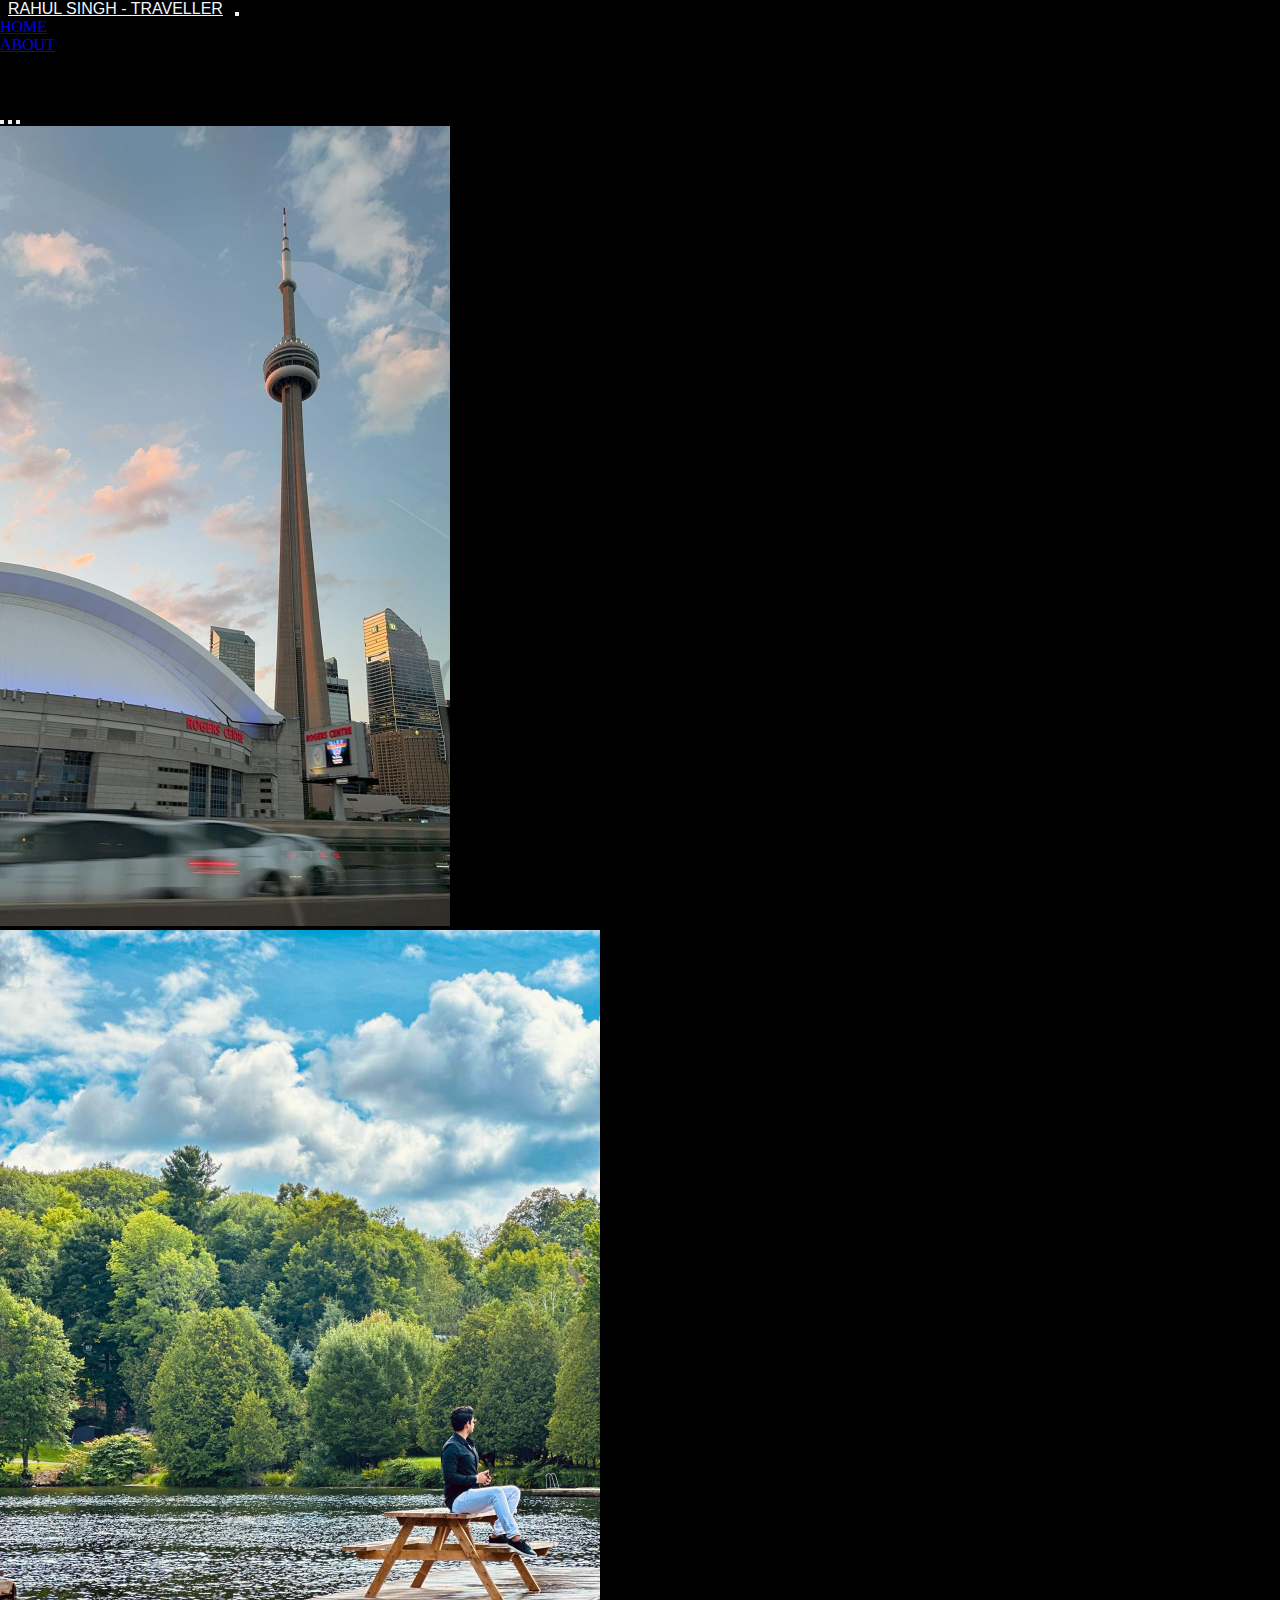
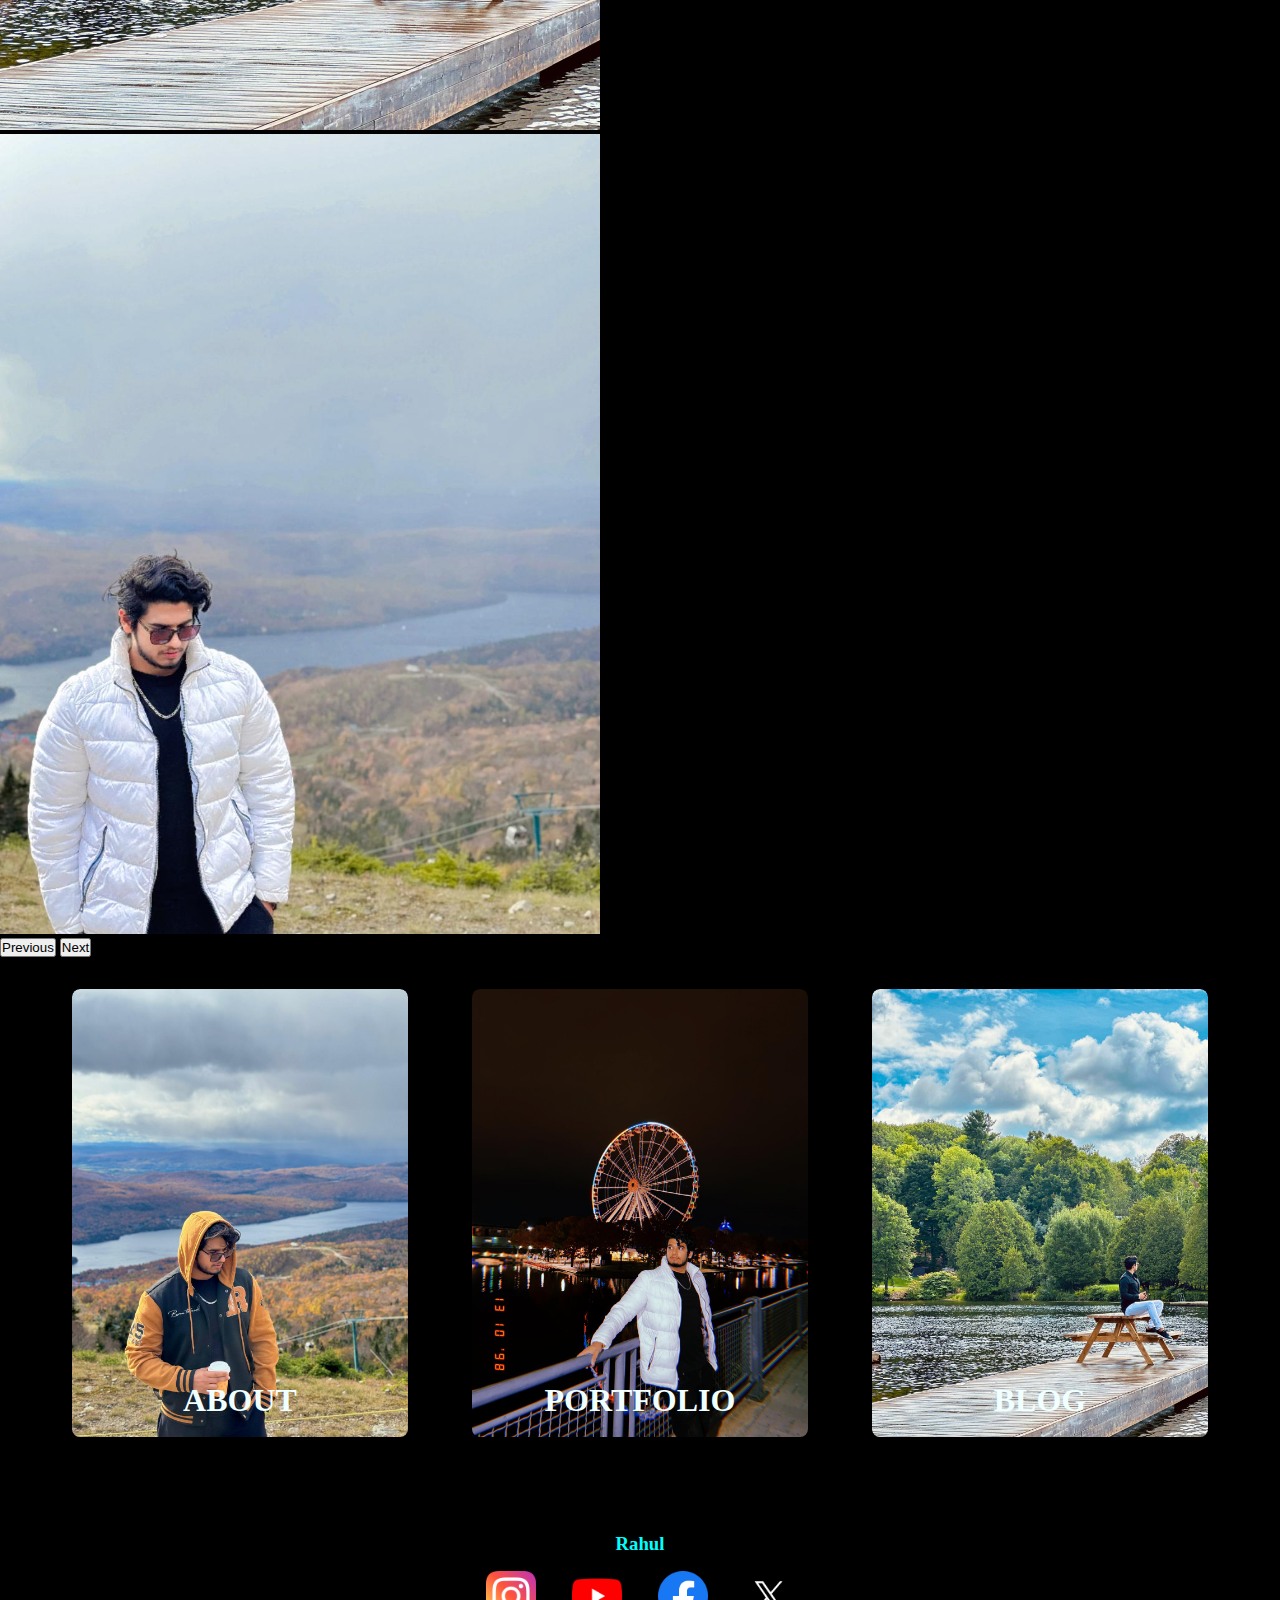
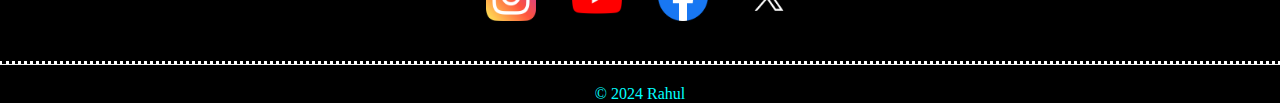
<file: public/Index.html>
<!DOCTYPE html>
<html>
    <head>
        <title>
            Rahul
        </title>
        <meta name="viewport" content="width=device-width, initial-scale=1.0">

        <link rel="stylesheet" href="./styles.css"/>
        <link href="https://cdn.jsdelivr.net/npm/bootstrap@5.0.2/dist/css/bootstrap.min.css" rel="stylesheet" integrity="sha384-EVSTQN3/azprG1Anm3QDgpJLIm9Nao0Yz1ztcQTwFspd3yD65VohhpuuCOmLASjC" crossorigin="anonymous">
       <style>
        hr{
             border-top: 3px dotted white; 
            margin: 20px 0; 
            width: 100%;
        }
       </style>
    </head>
    <body>
        <div class="main-container">
            <nav class="navbar navbar-expand-lg navbar-light bg-light">
                <div class="container-fluid">
                  <a class="navbar-brand" href="./Index.html">RAHUL SINGH - TRAVELLER</a>
                  <button class="navbar-toggler" type="button" data-bs-toggle="collapse" data-bs-target="#navbarSupportedContent" aria-controls="navbarSupportedContent" aria-expanded="false" aria-label="Toggle navigation">
                    <span class="navbar-toggler-icon"></span>
                  </button>
                  <div class="collapse navbar-collapse" id="navbarSupportedContent">
                    <ul class="navbar-nav me-auto mb-2 mb-lg-0">
                      <li class="nav-item">
                        <a class="nav-link active" aria-current="page" href="./Index.html">HOME</a>
                      </li>
                      <li class="nav-item">
                        <a class="nav-link" href="./About.html">ABOUT</a>
                      </li>
                      
                      <li class="nav-item">
                        <a class="nav-link">PORTFOLIO</a>
                      </li>
                      <li class="nav-item">
                        <a class="nav-link">BLOG</a>
                      </li>
                      <li class="nav-item">
                        <a class="nav-link">CONTACT</a>
                      </li>
                    </ul>
                  </div>
                </div>
              </nav>

              <div id="carouselExampleIndicators" class="carousel slide" data-bs-ride="carousel">
                <div class="carousel-indicators">
                  <button type="button" data-bs-target="#carouselExampleIndicators" data-bs-slide-to="0" class="active" aria-current="true" aria-label="Slide 1"></button>
                  <button type="button" data-bs-target="#carouselExampleIndicators" data-bs-slide-to="1" aria-label="Slide 2"></button>
                  <button type="button" data-bs-target="#carouselExampleIndicators" data-bs-slide-to="2" aria-label="Slide 3"></button>
                </div>
                <div class="carousel-inner">
                  <div class="carousel-item active">
                    <img src="./assets/BannerImage.jpeg" class="d-block w-100" alt="...">
                  </div>
                  <div class="carousel-item">
                    <img src="./assets/BannerImage2.jpeg" class="d-block w-100" alt="...">
                  </div>
                  <div class="carousel-item">
                    <img src="./assets/BannerImage3.jpeg" class="d-block w-100" alt="...">
                  </div>
                </div>
                <button class="carousel-control-prev" type="button" data-bs-target="#carouselExampleIndicators" data-bs-slide="prev">
                  <span class="carousel-control-prev-icon" aria-hidden="true"></span>
                  <span class="visually-hidden">Previous</span>
                </button>
                <button class="carousel-control-next" type="button" data-bs-target="#carouselExampleIndicators" data-bs-slide="next">
                  <span class="carousel-control-next-icon" aria-hidden="true"></span>
                  <span class="visually-hidden">Next</span>
                </button>
              </div>

              <div class="card-container">
                <a href="./About.html">
                    <div class="card">
                        <img src="./assets/card1.jpeg" alt="About Section" />
                        <div class="textContainer">
                            <h1>ABOUT</h1>
                        </div>
                    </div>
                </a>
                <a href="#">
                    <div class="card">
                        <img src="./assets/card2.jpeg" alt="Portfolio Section" />
                        <div class="textContainer">
                            <h1>PORTFOLIO</h1>
                        </div>
                    </div>
                </a>
                <a href="#">
                    <div class="card">
                        <img src="./assets/BannerImage2.jpeg" alt="Blog Section" />
                        <div class="textContainer">
                            <h1>BLOG</h1>
                        </div>
                    </div>
                </a>
            </div>
            
            <footer>
               <div class="footer">
                <h3>Rahul</h3>
                <div class="social-Media">
                    <a href="https://www.instagram.com/irahull18/profilecard/?igsh=MW5yMWp4MG1ld3M5OQ==">
                        <img src="./assets/instagram.png" alt="inta"/>
                    </a>
                    <a href="https://youtube.com/@dukevlogs?si=ZE8cky5O_CDJJQlf">
                        <img src="./assets/youtube.png" alt="yt"/>
                    </a>
                    <a href="https://www.facebook.com/profile.php?id=100011779353883&mibextid=LQQJ4d">
                        <img src="./assets/facebook.png" alt="fb">
                    </a>
                    <a href="#">
                        <img src="./assets/twitter.png" alt="x">
                    </a>
                </div>
                <hr/>
                <p>© 2024 Rahul</p>
               </div>
            </footer>
          <script src="https://cdn.jsdelivr.net/npm/bootstrap@5.0.2/dist/js/bootstrap.bundle.min.js" integrity="sha384-MrcW6ZMFYlzcLA8Nl+NtUVF0sA7MsXsP1UyJoMp4YLEuNSfAP+JcXn/tWtIaxVXM" crossorigin="anonymous"></script>
    </body>
</html>
</file>
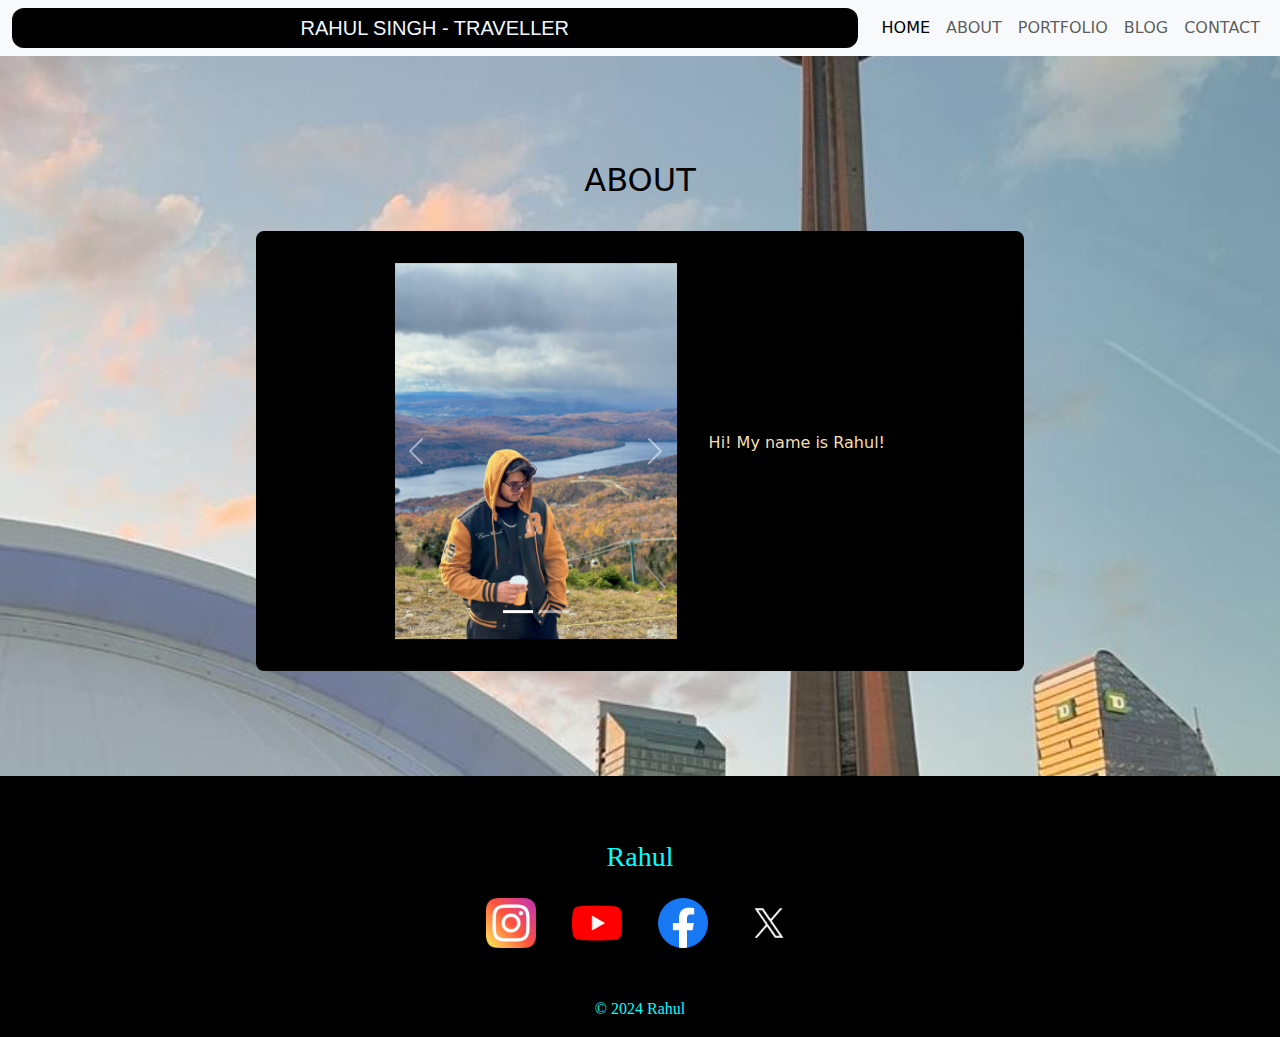
<file: public/About.html>
<!DOCTYPE html>
<html lang="en">

<head>
    <meta charset="UTF-8">
    <meta name="viewport" content="width=device-width, initial-scale=1.0">
    <title>About RAHUL</title>

    <link rel="stylesheet" href="./styles.css" />
    <link href="https://cdn.jsdelivr.net/npm/bootstrap@5.3.0-alpha1/dist/css/bootstrap.min.css" rel="stylesheet">
    <script src="https://cdn.jsdelivr.net/npm/bootstrap@5.3.0-alpha1/dist/js/bootstrap.bundle.min.js"></script>

    <style>
        .Banner {
            display: block;
            position: relative;
        }

        .main-container {
            background-color: black;
            color: white;
            text-align: center;
        }

        .Banner img {
            position: relative;
            width: 100%;
            height: 80vh;
            object-fit: cover;
        }

        .content {
            position: absolute;
            top: 50%;
            left: 50%;
            transform: translate(-50%, -50%);
            color: black;
            width: 100%;
            max-width: 800px;
            padding: 1rem;
            text-align: center;
        }


        .aboutSection {
            display: flex;
            justify-content: center;
            align-items: center;
            gap: 2rem;
            margin-top: 2rem;
            background-color: black;
            color: wheat;
            border-radius: 8px;
            padding: 2rem;
            max-width: 800px;
            margin-left: auto;
            margin-right: auto;
        }

        .carouselContainer {
            width: 40%;
            max-width: 300px;
        }

        .carousel-item img {
            width: 100%;
            height: auto;
        }

        /* Text styling */
        h2 {
            font-size: 2rem;
            margin-bottom: 1rem;
        }
    </style>
</head>

<body>
    <div class="main-container">
        <nav class="navbar navbar-expand-lg navbar-light bg-light">
            <div class="container-fluid">
                <a class="navbar-brand" href="./Index.html">RAHUL SINGH - TRAVELLER</a>
                <button class="navbar-toggler" type="button" data-bs-toggle="collapse"
                    data-bs-target="#navbarSupportedContent" aria-controls="navbarSupportedContent" aria-expanded="false"
                    aria-label="Toggle navigation">
                    <span class="navbar-toggler-icon"></span>
                </button>
                <div class="collapse navbar-collapse" id="navbarSupportedContent">
                    <ul class="navbar-nav me-auto mb-2 mb-lg-0">
                        <li class="nav-item">
                            <a class="nav-link active" aria-current="page" href="./Index.html">HOME</a>
                        </li>
                        <li class="nav-item">
                            <a class="nav-link" href="#">ABOUT</a>
                        </li>
                        <li class="nav-item">
                            <a class="nav-link" href="#">PORTFOLIO</a>
                        </li>
                        <li class="nav-item">
                            <a class="nav-link" href="#">BLOG</a>
                        </li>
                        <li class="nav-item">
                            <a class="nav-link" href="#">CONTACT</a>
                        </li>
                    </ul>
                </div>
            </div>
        </nav>

        <div class="Banner">
            <img src="./assets/BannerImage.jpeg" alt="banner">
           
            <div class="content">
                <h2>ABOUT</h2>

                <div class="aboutSection">
                    <!-- Carousel -->
                    <div class="carouselContainer">
                        <div id="carouselExampleIndicators" class="carousel slide" data-bs-ride="carousel">
                            <div class="carousel-indicators">
                                <button type="button" data-bs-target="#carouselExampleIndicators" data-bs-slide-to="0"
                                    class="active" aria-current="true" aria-label="Slide 1"></button>
                                <button type="button" data-bs-target="#carouselExampleIndicators" data-bs-slide-to="1"
                                    aria-label="Slide 2"></button>
                            </div>

                            <div class="carousel-inner">
                                <div class="carousel-item active">
                                    <img src="./assets/card1.jpeg" class="d-block w-100" alt="First slide">
                                </div>
                                <div class="carousel-item">
                                    <img src="./assets/card2.jpeg" class="d-block w-100" alt="Second slide">
                                </div>
                            </div>

                            <button class="carousel-control-prev" type="button" data-bs-target="#carouselExampleIndicators"
                                data-bs-slide="prev">
                                <span class="carousel-control-prev-icon" aria-hidden="true"></span>
                                <span class="visually-hidden">Previous</span>
                            </button>
                            <button class="carousel-control-next" type="button" data-bs-target="#carouselExampleIndicators"
                                data-bs-slide="next">
                                <span class="carousel-control-next-icon" aria-hidden="true"></span>
                                <span class="visually-hidden">Next</span>
                            </button>
                        </div>
                    </div>

                    <!-- Text section Add about yourself here-->
                    <div>
                        <p>Hi! My name is Rahul!</p>
                    </div>
                </div>
            </div>
        </div>
        <footer>
            <div class="footer">
             <h3>Rahul</h3>
             <div class="social-Media">
                 <a href="https://www.instagram.com/irahull18/profilecard/?igsh=MW5yMWp4MG1ld3M5OQ==">
                     <img src="./assets/instagram.png" alt="inta"/>
                 </a>
                 <a href="https://youtube.com/@dukevlogs?si=ZE8cky5O_CDJJQlf">
                     <img src="./assets/youtube.png" alt="yt"/>
                 </a>
                 <a href="https://www.facebook.com/profile.php?id=100011779353883&mibextid=LQQJ4d">
                     <img src="./assets/facebook.png" alt="fb">
                 </a>
                 <a href="#">
                     <img src="./assets/twitter.png" alt="x">
                 </a>
             </div>
             <hr/>
             <p>© 2024 Rahul</p>
            </div>
         </footer>
    </div>
</body>

</html>
</file>
<file: public/styles.css>
* {
    /* background-color: silver; */
    margin: 0;
    padding: 0%;
}

.main-container {
    background-color: black;
}
h1{
    font-size: 2rem;
}
.navbar-brand {
    background-color: black;
    color: aliceblue !important;
    text-align: center;
    font-family: 'Franklin Gothic Medium', 'Arial Narrow', Arial, sans-serif;
    width: 100%;
    padding: 0.5rem;
    border-radius: 12px;
}

.carousel-item {
    position: relative;

}

.carousel-item img {
    object-fit: contain;
    max-width: 100%;
    height: 800px;
}

.card-container{
    display: flex;
    justify-content: center;
    align-items: center;
    flex-wrap: wrap;
}
.card{
   position: relative;
   overflow: hidden;    
   margin: 2rem;
   border-radius: 8px;
   box-shadow: 0 4px 8px rgba(0, 0, 0, 0.2);
   transition: transform 0.3s ease; 
}
.textContainer{
    position: absolute;
    bottom: 0;
    color: azure;
    left: 50%;
    transform: translate(-50%,-50%);
}
.card img {
    width: 100%;
    height: auto;
    display: block;
    border-radius: 8px 8px 0 0;
}
.card:hover {
    transform: scale(1.05);
    filter: brightness(50%);
}
.card-container a{
    display: block;
    width: 100%;              
    max-width: 400px; 
    text-decoration: none;
    /* background-color: transparent; */
}
.footer{
    display: grid;
    place-items: center;
    font-family:fantasy ;
    color: aqua;
    margin-top: 4rem;
}
.social-Media img{
    height: 50px;
    width: 50px;
    margin: 1rem;
}

.social-Media a{
    text-decoration: none;
    
}
</file>
